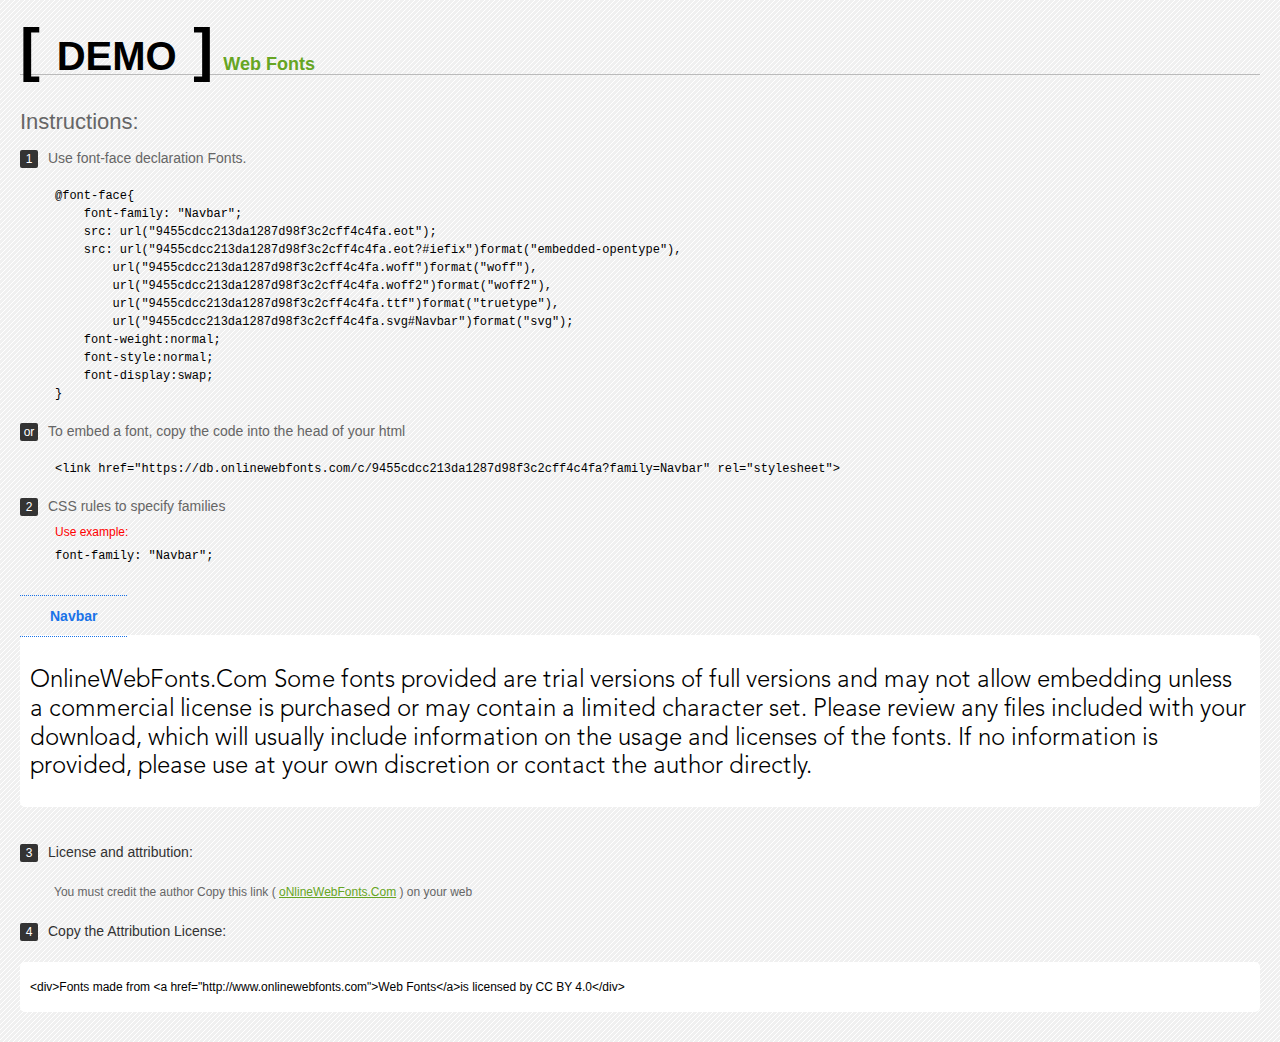
<file: OnlineWebFonts_COM_12d0ee2cf1c15e887eac689580d7b347/Navbar/Web Fonts/Web Fonts Demo.html>
<!doctype html>
<html>
<head>
<meta charset="utf-8">
<title>Navbar Fonts Demo</title>
<style type="text/css">
*{margin:0;padding:0;list-style-type:none;}body{font-family:Arial,Helvetica,sans-serif;line-height:1.5;font-size:16px;padding:20px;color:#333;background-image:url([data-uri]);}a{color:#66A523;}a:hover,.g:hover{opacity:0.7;}h1{font-size:60px;border-bottom:1px solid #bbb;line-height:20px;color:#000;text-transform:uppercase;margin-top:20px;}h1 a{font-size:18px;color:#66A523;text-decoration:none;text-transform:capitalize;margin-left:10px;}h1 font{font-size:40px;}.info{float:left;font-size:14px;margin-top:30px;color:#666;}.info .inst{font-size:22px;margin-bottom:10px;}.info span,.by span{color:#fff;border-radius:2px;display:inline-block;width:18px;height:18px;text-align:center;margin-right:10px;background-color:#333333;font-size:12px;line-height:18px;}.info .exs{font-size:12px;color:#666;margin-left:35px;display:block;}.info .exs font{color:#f00;line-height:30px;}.demo{float:left;width:100%;height:auto;padding-bottom:10px;margin-top:70px;background-color:#FFF;border-radius:5px;}.demo a{color:#1a73e8;float:left;font-weight:bold;font-size:14px;padding-right:30px;padding-left:30px;position:relative;border-top-width:1px;border-top-style:dotted;border-top-color:#1A73E8;text-decoration:none;border-bottom-width:1px;border-bottom-style:dotted;border-bottom-color:#1A73E8;line-height:40px;margin-top:-40px;}.demo .t{font-size:24px;float:left;width:calc(100% - 20px);color:#000;height:120px;margin-top:20px;line-height:1.2em;overflow-x:hidden;padding:10px;}.by{padding-top:15px;float:left;width:100%;margin-top:10px;margin-right:0;margin-bottom:10px;margin-left:0;font-size:14px;color:#666;}.by .b{padding-top:10px;padding-bottom:10px;color:#333;}.by .a{padding-top:10px;padding-bottom:10px;margin-left:34px;font-size:12px;}.te{width:100%;height:auto;border:0px solid #CCC;resize:none;float:left;margin-top:10px;line-height:16px;overflow:hidden;border-radius:5px;color:#000000;background-color:#FFF;font-size:12px;margin-bottom:20px;text-indent:10px;padding-top:17px;padding-bottom:17px;}pre{color:#000;}
</style>
<style type="text/css">

@font-face{
    font-family: "Navbar";
    src: url("9455cdcc213da1287d98f3c2cff4c4fa.eot");
    src: url("9455cdcc213da1287d98f3c2cff4c4fa.eot?#iefix")format("embedded-opentype"),
        url("9455cdcc213da1287d98f3c2cff4c4fa.woff")format("woff"),
        url("9455cdcc213da1287d98f3c2cff4c4fa.woff2")format("woff2"),
        url("9455cdcc213da1287d98f3c2cff4c4fa.ttf")format("truetype"),
        url("9455cdcc213da1287d98f3c2cff4c4fa.svg#Navbar")format("svg");
    font-weight:normal;
    font-style:normal;
    font-display:swap;
}

</style>
</head>
<body>
<h1> <span>[ <font>Demo</font> ]</span><a href="http://www.onlinewebfonts.com" target="_blank">Web Fonts</a></h1>
<div class="info">
  <div class="inst">Instructions:</div>
  <span>1</span>Use font-face declaration Fonts.
  <div class="exs">
    <pre>

@font-face{
    font-family: "Navbar";
    src: url("9455cdcc213da1287d98f3c2cff4c4fa.eot");
    src: url("9455cdcc213da1287d98f3c2cff4c4fa.eot?#iefix")format("embedded-opentype"),
        url("9455cdcc213da1287d98f3c2cff4c4fa.woff")format("woff"),
        url("9455cdcc213da1287d98f3c2cff4c4fa.woff2")format("woff2"),
        url("9455cdcc213da1287d98f3c2cff4c4fa.ttf")format("truetype"),
        url("9455cdcc213da1287d98f3c2cff4c4fa.svg#Navbar")format("svg");
    font-weight:normal;
    font-style:normal;
    font-display:swap;
}

</pre>
  </div>
  <span>or</span>To embed a font, copy the code into the head of your html
  <div class="exs">
<br/><pre>&lt;link href=&quot;https://db.onlinewebfonts.com/c/9455cdcc213da1287d98f3c2cff4c4fa?family=Navbar&quot; rel=&quot;stylesheet&quot;&gt;</pre><br/>
  </div>
  <span>2</span>CSS rules to specify families
  <div class="exs"><font>Use example:</font> <br/>
    <pre>
font-family: &quot;Navbar&quot;;
</pre>
  </div>
</div>
<!--demo-->
<div class="demo"><a href="https://www.onlinewebfonts.com/download/9455cdcc213da1287d98f3c2cff4c4fa" target="_blank">Navbar</a>
  <div class="t" style='font-family:"Navbar"'>
  OnlineWebFonts.Com Some fonts provided are trial versions of full versions and may not allow embedding 
unless a commercial license is purchased or may contain a limited character set. 
Please review any files included with your download, 
which will usually include information on the usage and licenses of the fonts. 
If no information is provided, 
please use at your own discretion or contact the author directly.</div>
</div>
<!--demo-->
<div class="by">
  <div class="b"><span>3</span>License and attribution:</div>
  <div class="a">You must credit the author Copy this link ( <a href="http://www.onlinewebfonts.com" target="_blank">oNlineWebFonts.Com</a> ) on your web</div>
  <div class="b"><span>4</span>Copy the Attribution License:</div>
  <div class="te">&lt;div&gt;Fonts made from &lt;a href="http://www.onlinewebfonts.com"&gt;Web Fonts&lt;/a&gt;is licensed by CC BY 4.0&lt;/div&gt;</div>
</div>
</body>
</html>
</file>
